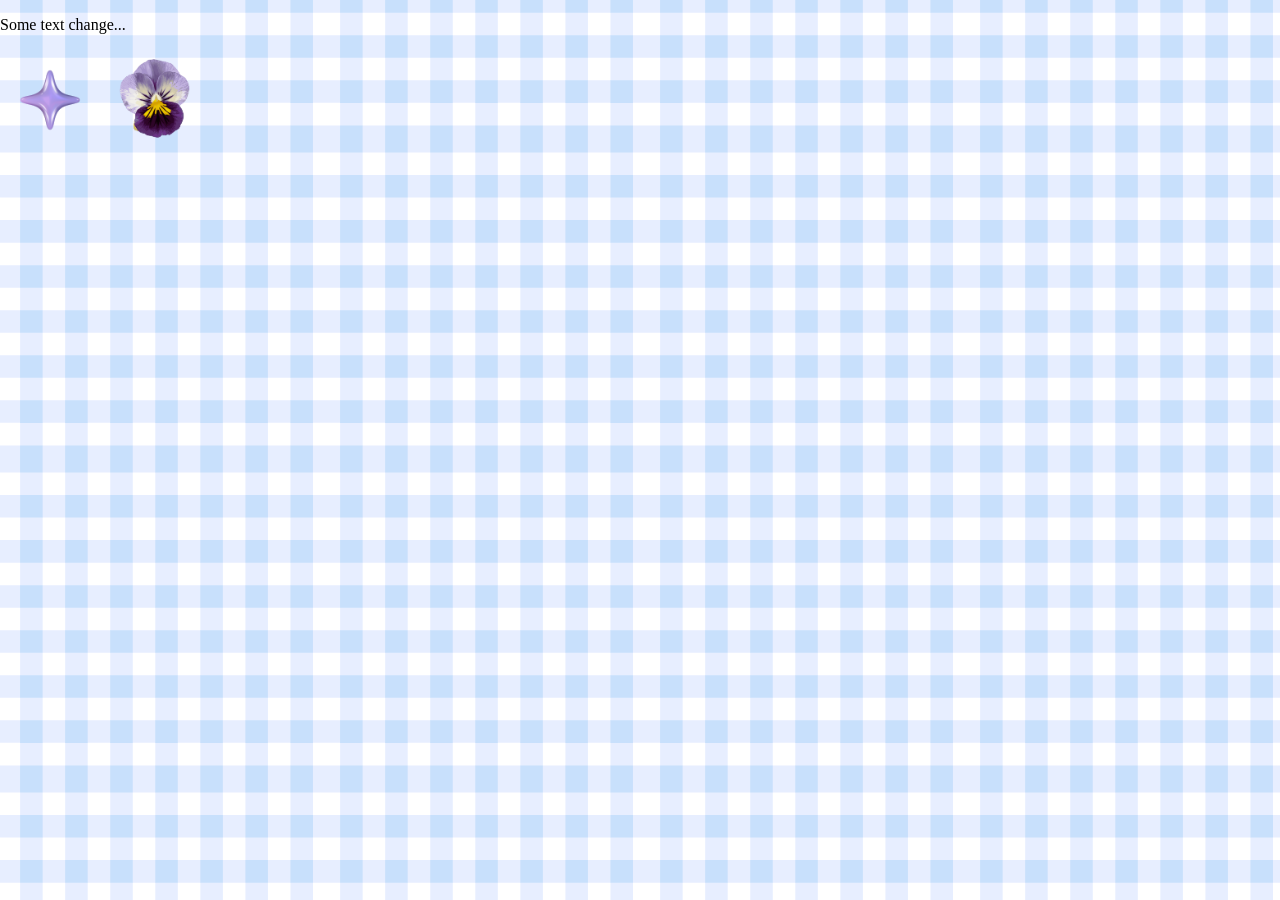
<file: index.html>
<!DOCTYPE html>
<html lang="en">
<head>
  <meta charset="UTF-8">
  <meta name="viewport" content="width=device-width, initial-scale=1.0">
  <title>Sara's Stickersheet</title>
  <link rel="stylesheet" href="style.css"> 
  <!--https://github.com/sararasyed/stickersheet.git-->
  <link rel="icon" href="images/purpleStar.png" type="image/png">
</head>

<body>
  <p> Some text change...</p>

    <img id="star" src="images/purpleStar.png" alt="Star Image" width="100" height="100">
    <img id="star" src="images/flower.png" alt="Star Image" width="100" height="100">


</body>

</html>
</file>
<file: style.css>
body {
    margin: 0;
    background: url('images/background.svg') no-repeat center center fixed;
    background-size: cover;
  }
</file>
